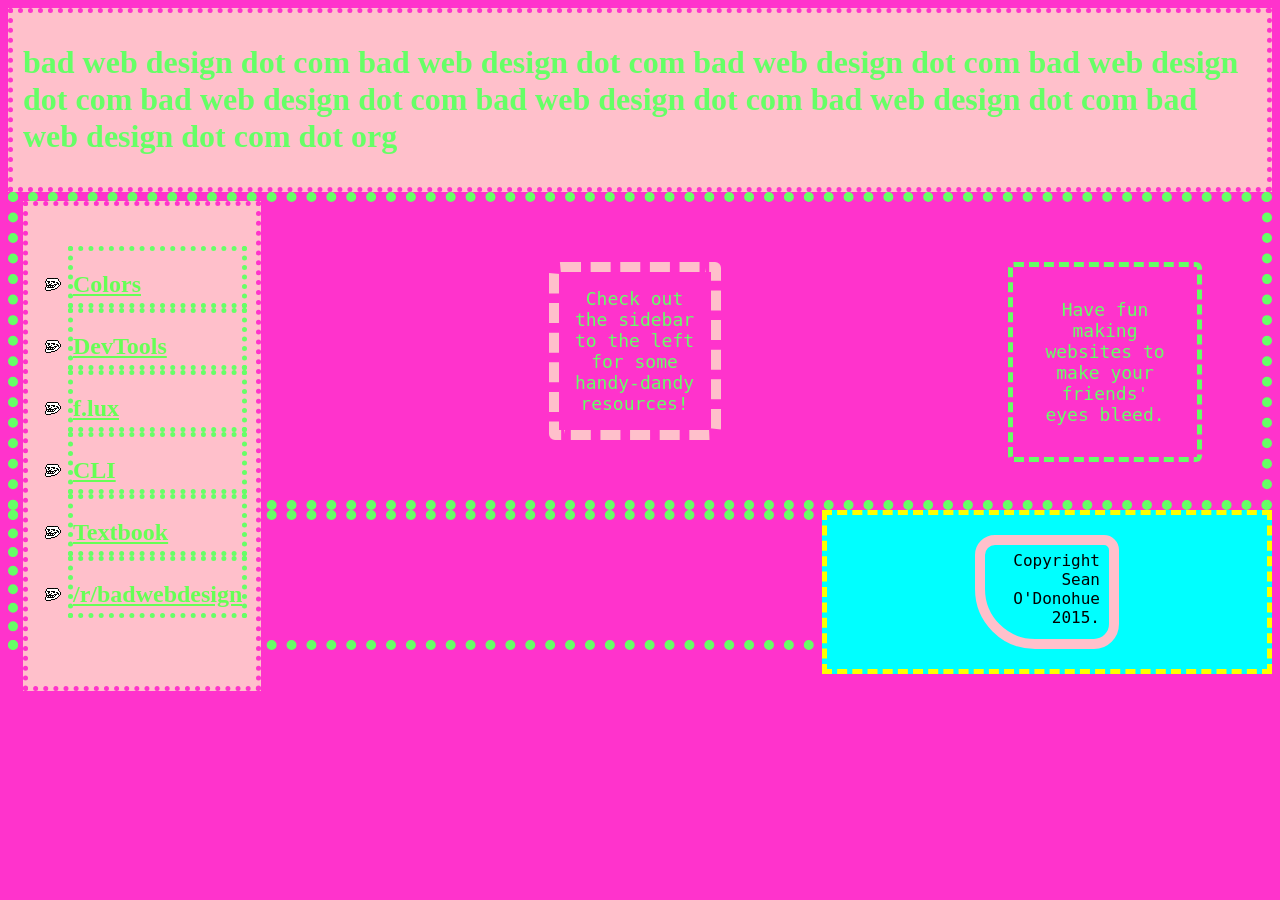
<file: week_one/day3/index.html>
<!DOCTYPE html>
<html>
<head>
	<title>bad web design dot com</title>
	<link rel="stylesheet" href="style.css" type="text/css" />
</head>

<body>

	<header id="pink">

		<h1>bad web design dot com bad web design dot com bad web design dot com bad web design dot com bad web design dot com bad web design dot com bad web design dot com bad web design dot com dot org</h1>
		<nav>
			<ul>
				<li><a href="http://www.w3schools.com/tags/ref_colorpicker.asp">Colors</a></li>
				<li><a href="https://developer.chrome.com/devtools">DevTools</a></li>
				<li><a href="https://justgetflux.com/">f.lux</a></li>
				<li><a href="http://cli.learncodethehardway.org/book/ex1.html">CLI</a></li>
				<li><a href="http://htmlandcssbook.com">Textbook</a></li>
				<li><a href="http://reddit.com/r/badwebdesign">/r/badwebdesign</a></li>
			</ul>


		</nav>

	</header>
	
	<section>
		
		<p id="first" class="wingding">Check out the sidebar to the left for some handy-dandy resources!</p>
		<p id="second" class="wingding">Have fun making websites to make your friends' eyes bleed.</p>
		
	</section>

	<footer id="cyan">
		
		<p id="last" class="wingding">Copyright Sean O'Donohue 2015.</p>

	</footer>

<section>
	


</section>

</body>

</html>
</file>
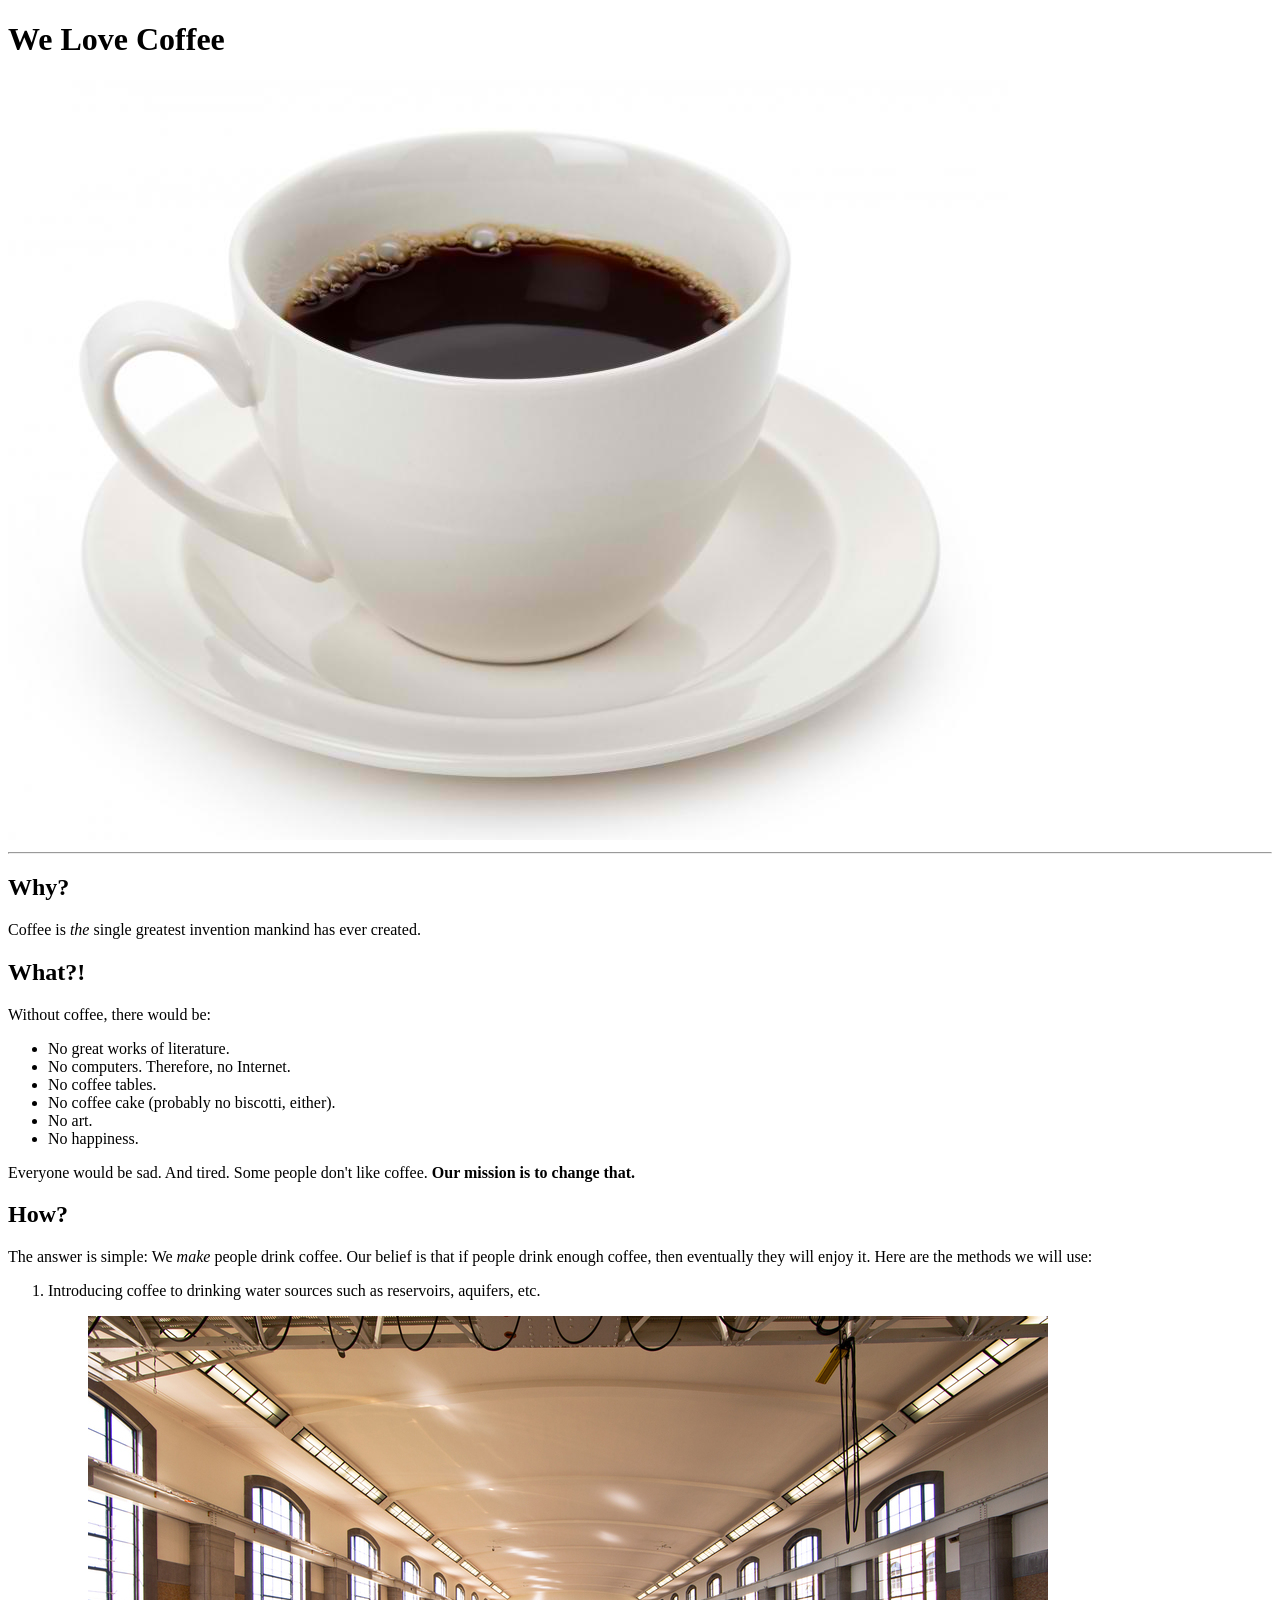
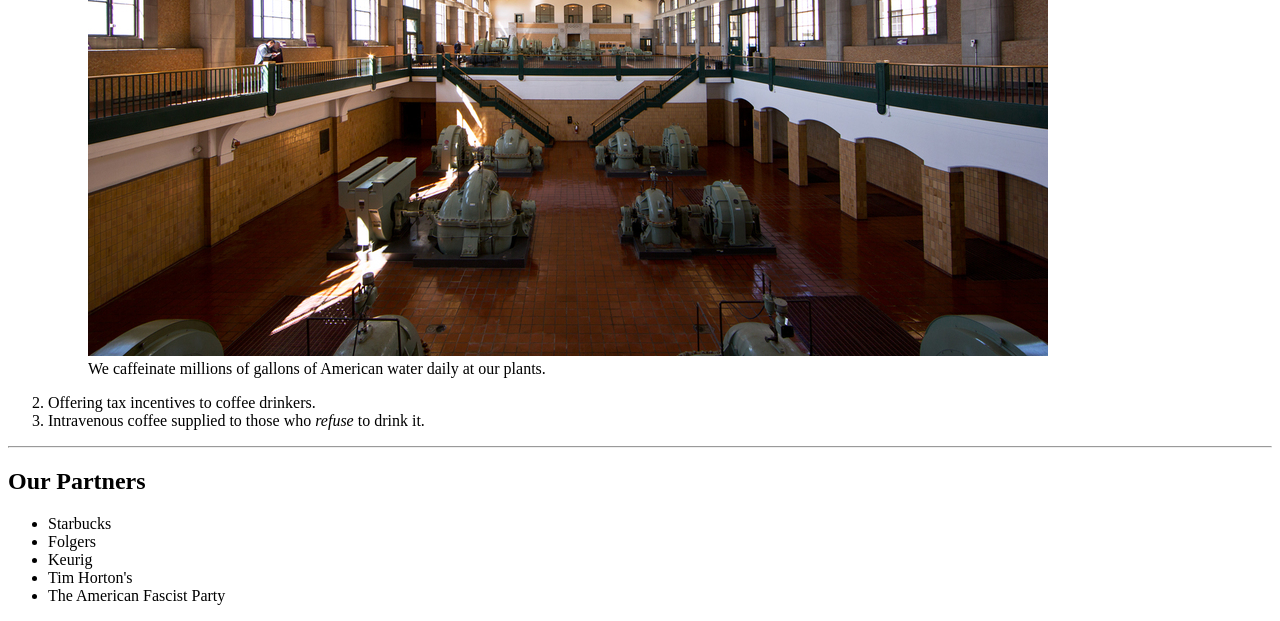
<file: week_one/day1/CoffeeCoalition/index.html>
<!DOCTYPE html>
<!-- saved from url=(0042)file:///Users/Sean/Desktop/day1/index.html -->
<html><head><meta http-equiv="Content-Type" content="text/html; charset=windows-1252">
		<title>The Coffee Coalition</title>
	</head>

	<body>
		<hgroup>
			<h1>
				We <strong>Love</strong> Coffee
			</h1>	
			<img src="cup-coffee.jpg" alt="A cup of black coffee." title="A cup of black coffee.">
			<hr>
			<h2>
				Why?
			</h2>
		<p>
			Coffee is <em>the</em> single greatest invention mankind has ever created.
		</p>

		<h2>
			What?!
		</h2>
		<p> 
			Without coffee, there would be:
			</p><ul>
			 <li> No great works of literature. </li>
			 <li> No computers. Therefore, no Internet.</li>
			 <li>No coffee tables.</li>
			 <li>No coffee cake (probably no biscotti, either).</li>
			 <li> No art.</li>
			 <li> No happiness.</li>

			 </ul>
			  Everyone would be sad. And tired. Some people don't like coffee. <strong> Our mission is to change that. </strong>

		<p></p>
		<h2>
			How?
		</h2>
			<p>
				The answer is simple: We <em>make</em> people drink coffee. Our belief is that if people drink enough coffee, then eventually they will enjoy it. Here are the methods we will use:
				</p><ol>
					<li>Introducing coffee to drinking water sources such as reservoirs, aquifers, etc. 
						<br />
					 <figure>
			<img src="coffee-water.jpg" alt="Photograph of one of our water caffeination plants." />
			<br />
			<figcaption>We caffeinate millions of gallons of American water daily at our plants. </figcaption>
		</figure>
					</li>
					<li> Offering tax incentives to coffee drinkers.</li>
					<li> Intravenous coffee supplied to those who <em>refuse</em> to drink it.</li>
				</ol>
		<hr>
		<h2>
		Our Partners
		</h2>
		<ul>
			<li>Starbucks</li>
			<li>Folgers</li>
			<li>Keurig</li>
			<li>Tim Horton's</li>
			<li>The American Fascist Party</li>	


		</ul>

		</hgroup>
		
	

</body></html>
</file>
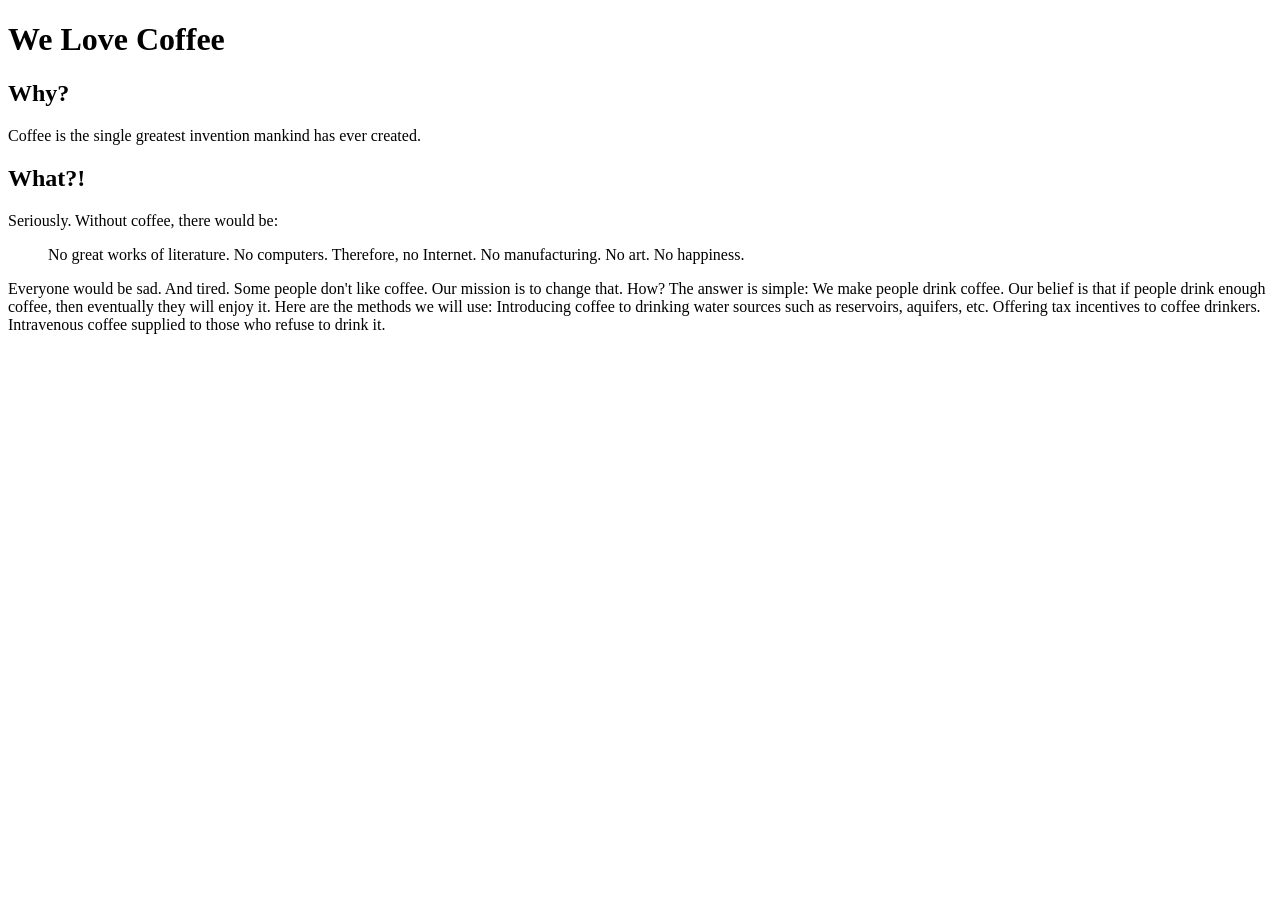
<file: week_one/day1/pair project/index.html>
<!DOCTYPE html>
<html>
<head>
	<title>Coffee is Great</title>
</head>

<h1 id = "top">
We Love Coffee
</h1>

<h2> Why? </h2>

<p> Coffee is the single greatest invention mankind has ever created.</p>

<h2> What?! </h2>

<p> Seriously. Without coffee, there would be:</p>

<ul>
No great works of literature.
No computers. Therefore, no Internet.
No manufacturing.
No art.
No happiness.
</ul>

Everyone would be sad. And tired. Some people don't like coffee. Our mission is to change that.
How?

The answer is simple: We make people drink coffee. Our belief is that if people drink enough coffee, then eventually they will enjoy it. Here are the methods we will use:

Introducing coffee to drinking water sources such as reservoirs, aquifers, etc.
Offering tax incentives to coffee drinkers.
Intravenous coffee supplied to those who refuse to drink it.

</html>
</file>
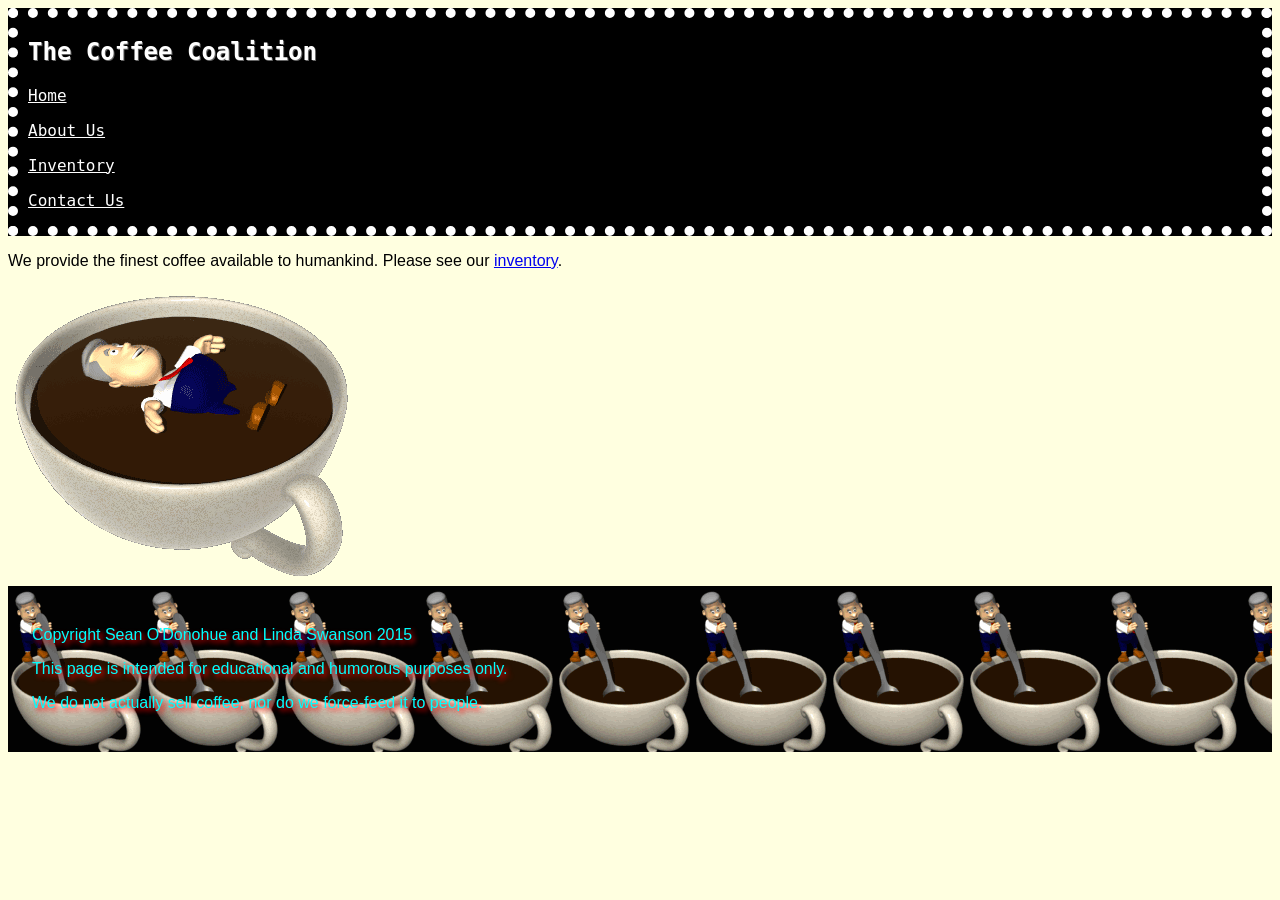
<file: week_one/day2/coffeeshop/index.html>
<!DOCTYPE html>
<!-- saved from url=(0042)file:///Users/Sean/Desktop/day1/index.html -->
<html>
	<head>
		<meta http-equiv="Content-Type" content="text/html; charset=windows-1252">
		<title>The Coffee Coalition: Home</title>
		<link href="style.css" type="text/css" rel="stylesheet" />
	</head>
	
	

<body>
	
	<header>
		
		
		<nav>
	
			<h1>The Coffee Coalition</h1>
			<p><a href="index.html">Home</a></p>
			<p><a href="about.html">About Us</a></p>
			<p><a href="inventory.html">Inventory</a></p>
			<p><a href="contact.html">Contact Us</a></p>
			
			

		</nav>

	</header>

	
	<p>We provide the finest coffee available to humankind. Please see our <a href="inventory.html">inventory</a>.</p>
		
	<img src="images/swim-coffee.gif" alt="A cup of black coffee." title="A cup of black coffee.">
	

	<footer>
	
		<p>Copyright Sean O'Donohue and Linda Swanson 2015</p>
		<p>This page is intended for educational and humorous purposes only.</p>
		<p>We do not actually sell coffee, nor do we force-feed it to people.</p>

	</footer>

</body>


</html>
</file>
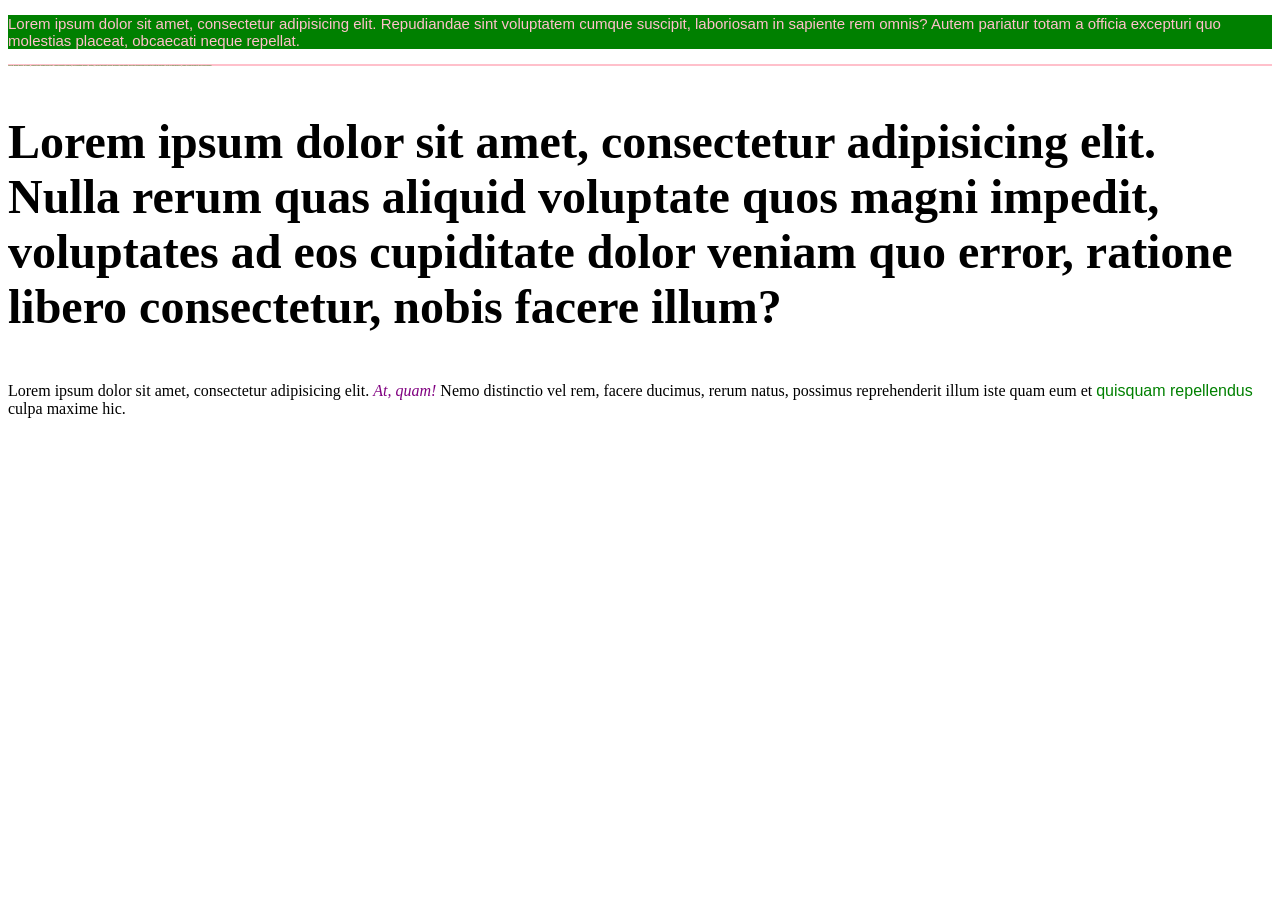
<file: week_one/day2/practice.html>
<!DOCTYPE html>
<html>
<head>
	<link href="styles.css" type="text/css" rel="stylesheet" />

</head>

<body>
<div id="top"><p>Lorem ipsum dolor sit amet, consectetur adipisicing elit. Repudiandae sint voluptatem cumque suscipit, laboriosam in sapiente rem omnis? Autem pariatur totam a officia excepturi quo molestias placeat, obcaecati neque repellat.</p>
</div>
<div id="mid">
<p>Lorem ipsum dolor sit amet, consectetur adipisicing elit. Consequuntur quidem, accusantium nobis? Totam, eveniet deleniti eaque maxime aspernatur delectus temporibus excepturi autem quidem. Velit rerum maiores, nemo reprehenderit nisi repellendus?</p>
</div>
<div id="bottom">
<p>Lorem ipsum dolor sit amet, consectetur adipisicing elit. Nulla rerum quas aliquid voluptate quos magni impedit, voluptates ad eos cupiditate dolor veniam quo error, ratione libero consectetur, nobis facere illum?</p>
</div>
<p>Lorem ipsum dolor sit amet, consectetur adipisicing elit. <span id="quam">At, quam!</span> Nemo distinctio vel rem, facere ducimus, rerum natus, possimus reprehenderit illum iste quam eum et <span id="quisquam">quisquam repellendus</span> culpa maxime hic.</p>

</body>
</html>
</file>
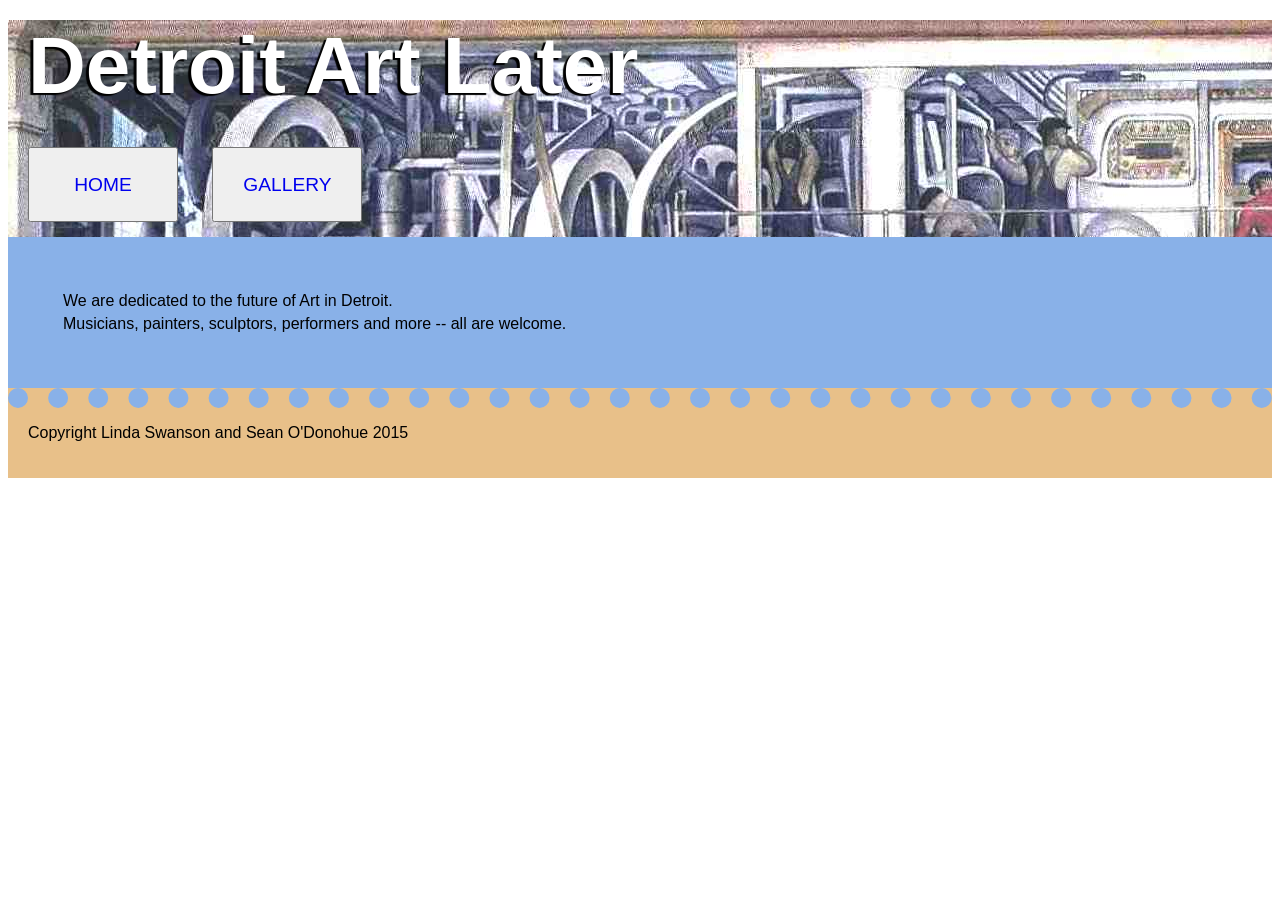
<file: week_one/detroit/detroit.html>
<!DOCTYPE html>
<html>
	
<head>

<title>Detroit Art Later</title>		

<link rel="stylesheet" href="css/common.css" type="text/css" />	
<!link rel="stylesheet" href="css/detroit.css" type="text/css" />

</head>


<body>
	<header>

		<h1>Detroit Art Later</h1>

		<nav>
				<button><a href="detroit.html">HOME</a></button>
				<button><a href="gallery.html">GALLERY</a></button>
		</nav>	

	</header>

	

	<section>
	<p>We are dedicated to the future of Art in Detroit.</p>
	<p>Musicians, painters, sculptors, performers and more -- all are welcome.</p>

	</section>

	<footer>
	
		<p>Copyright Linda Swanson and Sean O'Donohue 2015</p>

	</footer>

</body>


</html>
</file>
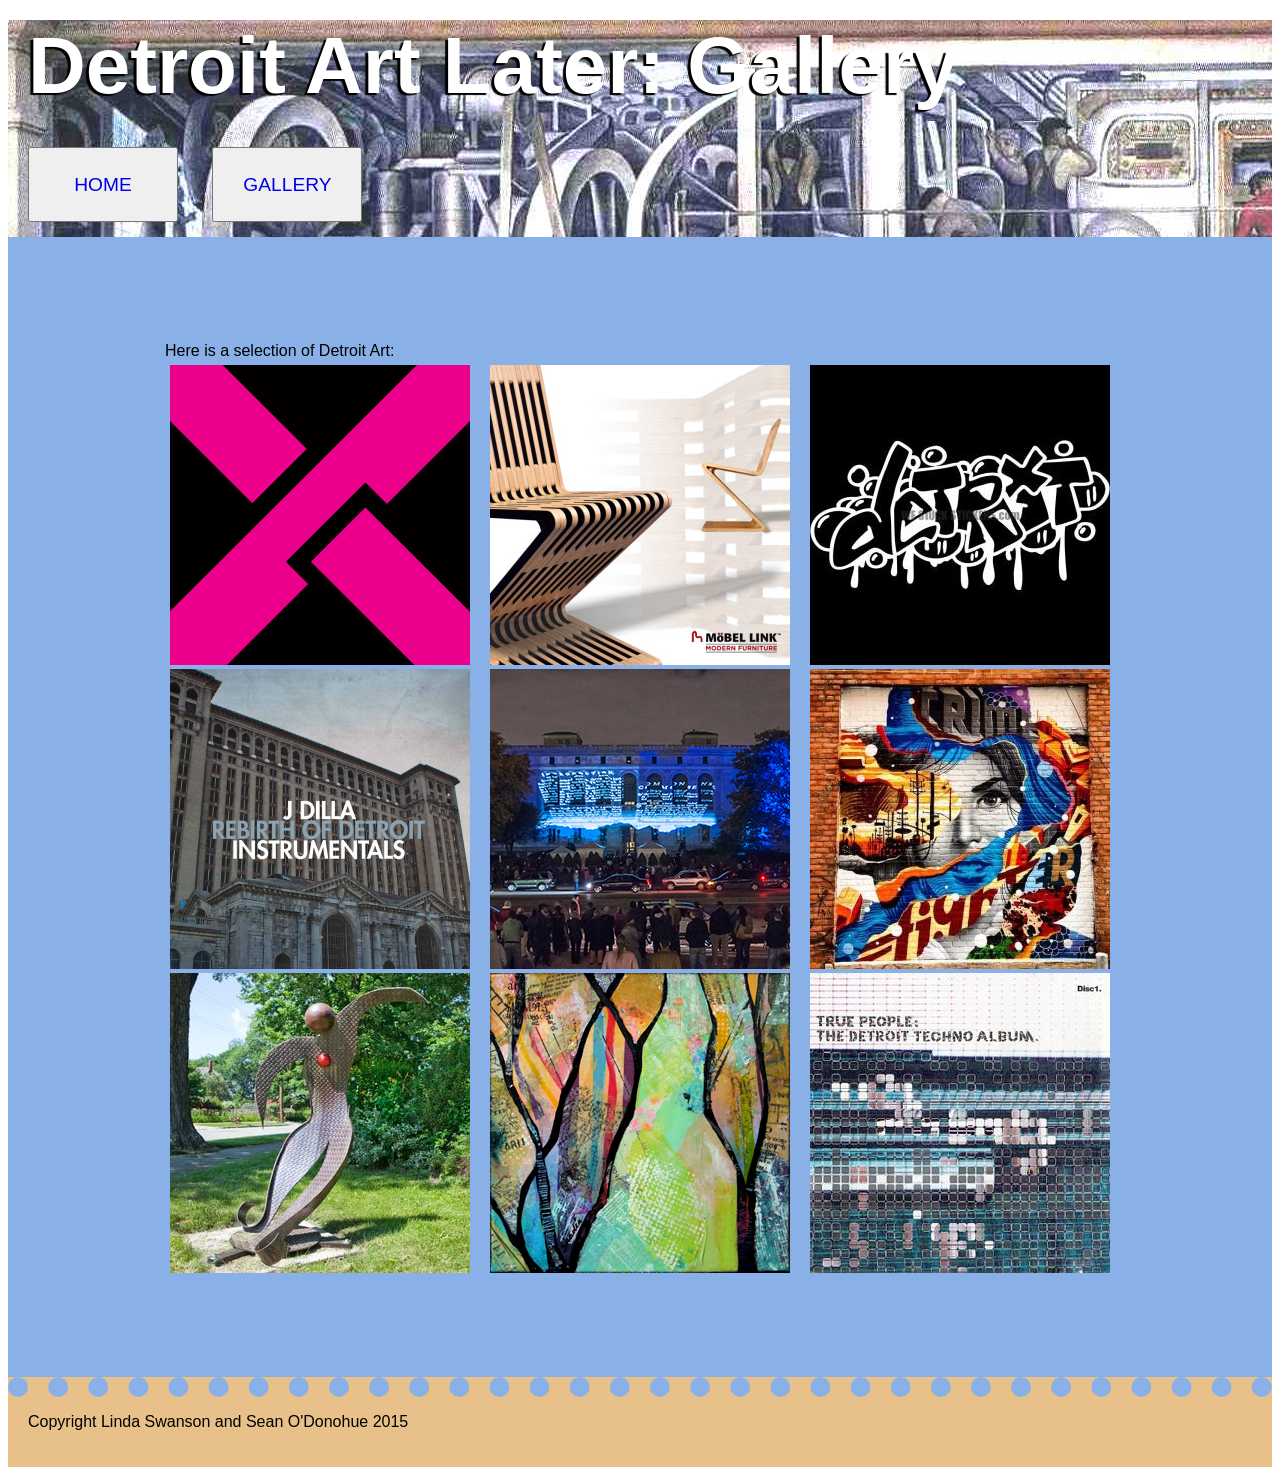
<file: week_one/detroit/gallery.html>
<!DOCTYPE html>
<html>
	
<head>

<title>Detroit Art Later</title>		

<link rel="stylesheet" href="css/common.css" type="text/css" />	
<link rel="stylesheet" href="css/960_12_col.css" type="text/css">
<!link rel="stylesheet" href="css/gallery.css" type="text/css" />

</head>


<body>
	<header>

		<h1>Detroit Art Later: Gallery</h1>

		<nav>
				<button><a href="detroit.html">HOME</a></button>
				<button><a href="gallery.html">GALLERY</a></button>
		</nav>	
		

	</header>

	
	
	<section>
		<section class="container_12 clearfix">
			<p>Here is a selection of Detroit Art:
			</p>

			<div class="article grid_4">
				<img src="images/art-x.png" alt="ArtXDetroit">
			</div>	
			<div class="article grid_4">
				<img src="images/chair.jpg" alt="ZagZig Chairs">
			</div>	
			<div class="article grid_4">
				<img src="images/detroit-bubble.jpg" alt="Street Art">
			</div>	

			<div class="article grid_4">
				<img src="images/dilla.png" alt="J Dilla">
			</div>	
			<div class="article grid_4">
				<img src="images/dlectricity.jpg" alt="DLectricity Festival">
			</div>	
			<div class="article grid_4">
				<img src="images/mural.jpg" alt="Detroit Murals">
			</div>	

			<div class="article grid_4">
				<img src="images/sculpture.jpeg" alt="Public Sculpture">
			</div>	
			<div class="article grid_4">
				<img src="images/shadia-painting.jpeg" alt="Painting by Shadia">
			</div>	
			<div class="article grid_4">
				<img src="images/techno.jpg" alt="Techno">
			</div>	


		</section>

	</section>

	<footer>
	
		<p>Copyright Linda Swanson and Sean O'Donohue 2015</p>

	</footer>

</body>


</html>
</file>
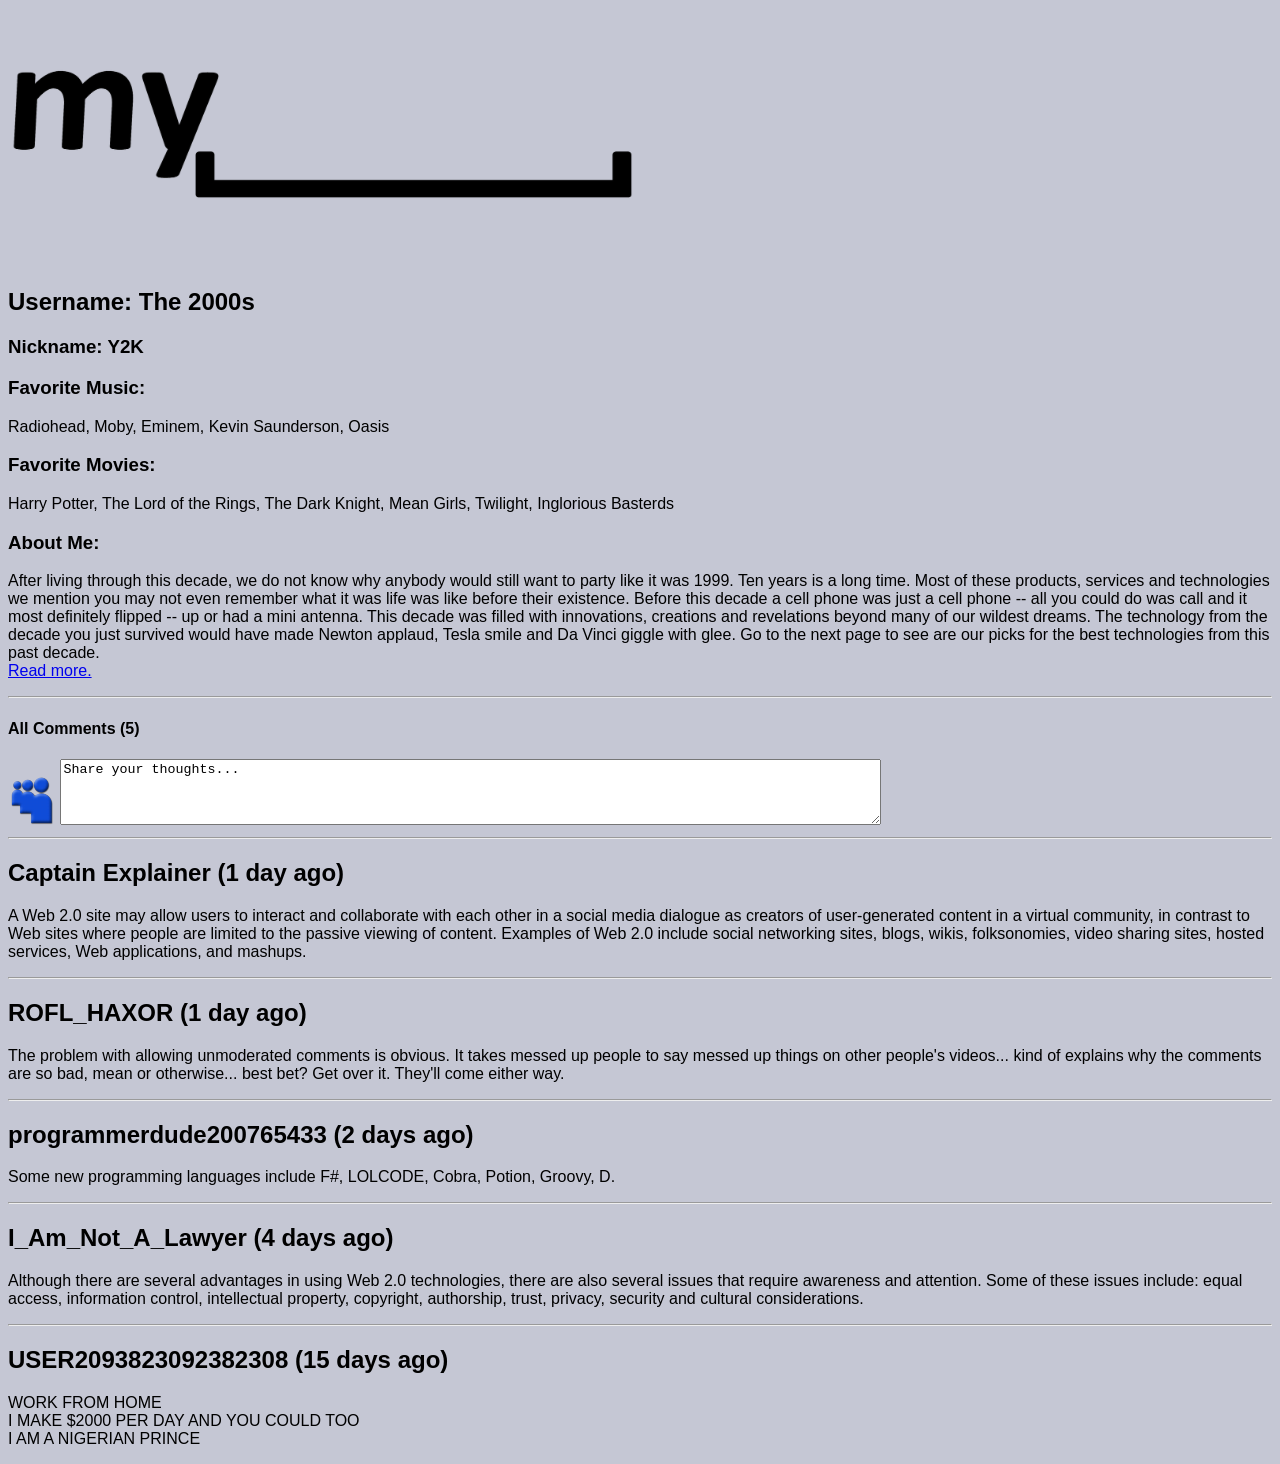
<file: week_one/y2k/00s.html>
<!DOCTYPE html>
<html>
	
<head>
	<title>Y2K: The FUTURE is NOW</title>
	<link rel="stylesheet" href="css/y2k.css" type="text/css">
</head>

<body>
	
	<header>
		<img id="myspace" src="images/myblank.png" alt="My Web 2.0" title="My Web 2.0">
		

	</header>

	<section>
		
		<h2>Username: The 2000s</h2>
		<h3>Nickname: Y2K</h3>
		<h3>Favorite Music:</h3>
		<p>Radiohead, Moby, Eminem, Kevin Saunderson, Oasis</p>
		<h3>Favorite Movies:</h3>
		<p>Harry Potter, The Lord of the Rings, The Dark Knight, Mean Girls, Twilight, Inglorious Basterds</p>
		<h3>About Me:</h3>
		<p>After living through this decade, we do not know why anybody would still want to party like it was 1999. Ten years is a long time. Most of these products, services and technologies we mention you may not even remember what it was life was like before their existence. Before this decade a cell phone was just a cell phone -- all you could do was call and it most definitely flipped -- up or had a mini antenna. This decade was filled with innovations, creations and revelations beyond many of our wildest dreams. The technology from the decade you just survived would have made Newton applaud, Tesla smile and Da Vinci giggle with glee. Go to the next page to see are our picks for the best technologies from this past decade.
		<br />
		<a href="http://www.digitaltrends.com/features/best-technology-2000-2010-the-decade-in-tech/#ixzz3SxdSmSay ">Read more. </a>
		</p>
		<hr>
		
		<h4>All Comments (5)</h4>
		<img src="images/myspace.png" alt="Icon" title="Icon">
		<form action="">
			<textarea name="comments" cols="100" rows="4">Share your thoughts...</textarea>
		</form>

		<hr>
		<h2>Captain Explainer (1 day ago)</h2>
		<p>A Web 2.0 site may allow users to interact and collaborate with each other in a social media dialogue as creators of user-generated content in a virtual community, in contrast to Web sites where people are limited to the passive viewing of content. Examples of Web 2.0 include social networking sites, blogs, wikis, folksonomies, video sharing sites, hosted services, Web applications, and mashups.
		</p>
		<hr>

		<h2>ROFL_HAXOR (1 day ago)</h2>
		<p>The problem with allowing unmoderated comments is obvious. It takes messed up people to say messed up things on other people's videos... kind of explains why the comments are so bad, mean or otherwise... best bet? Get over it. They'll come either way.</p>
		<hr>

		<h2>programmerdude200765433 (2 days ago)</h2>
		<p>Some new programming languages include F#, LOLCODE, Cobra, Potion, Groovy, D.</p>
		<hr>

		<h2>I_Am_Not_A_Lawyer (4 days ago)</h2>
		<p>Although there are several advantages in using Web 2.0 technologies, there are also several issues that require awareness and attention. Some of these issues include: equal access, information control, intellectual property, copyright, authorship, trust, privacy, security and cultural considerations.</p>
		<hr>

		<h2>USER2093823092382308 (15 days ago)</h2>
		<p> WORK FROM HOME <br /> I MAKE $2000 PER DAY AND YOU COULD TOO <br /> I AM A NIGERIAN PRINCE</p>


	</section>

	<footer>
		


	</footer>

</body>


</html>
</file>
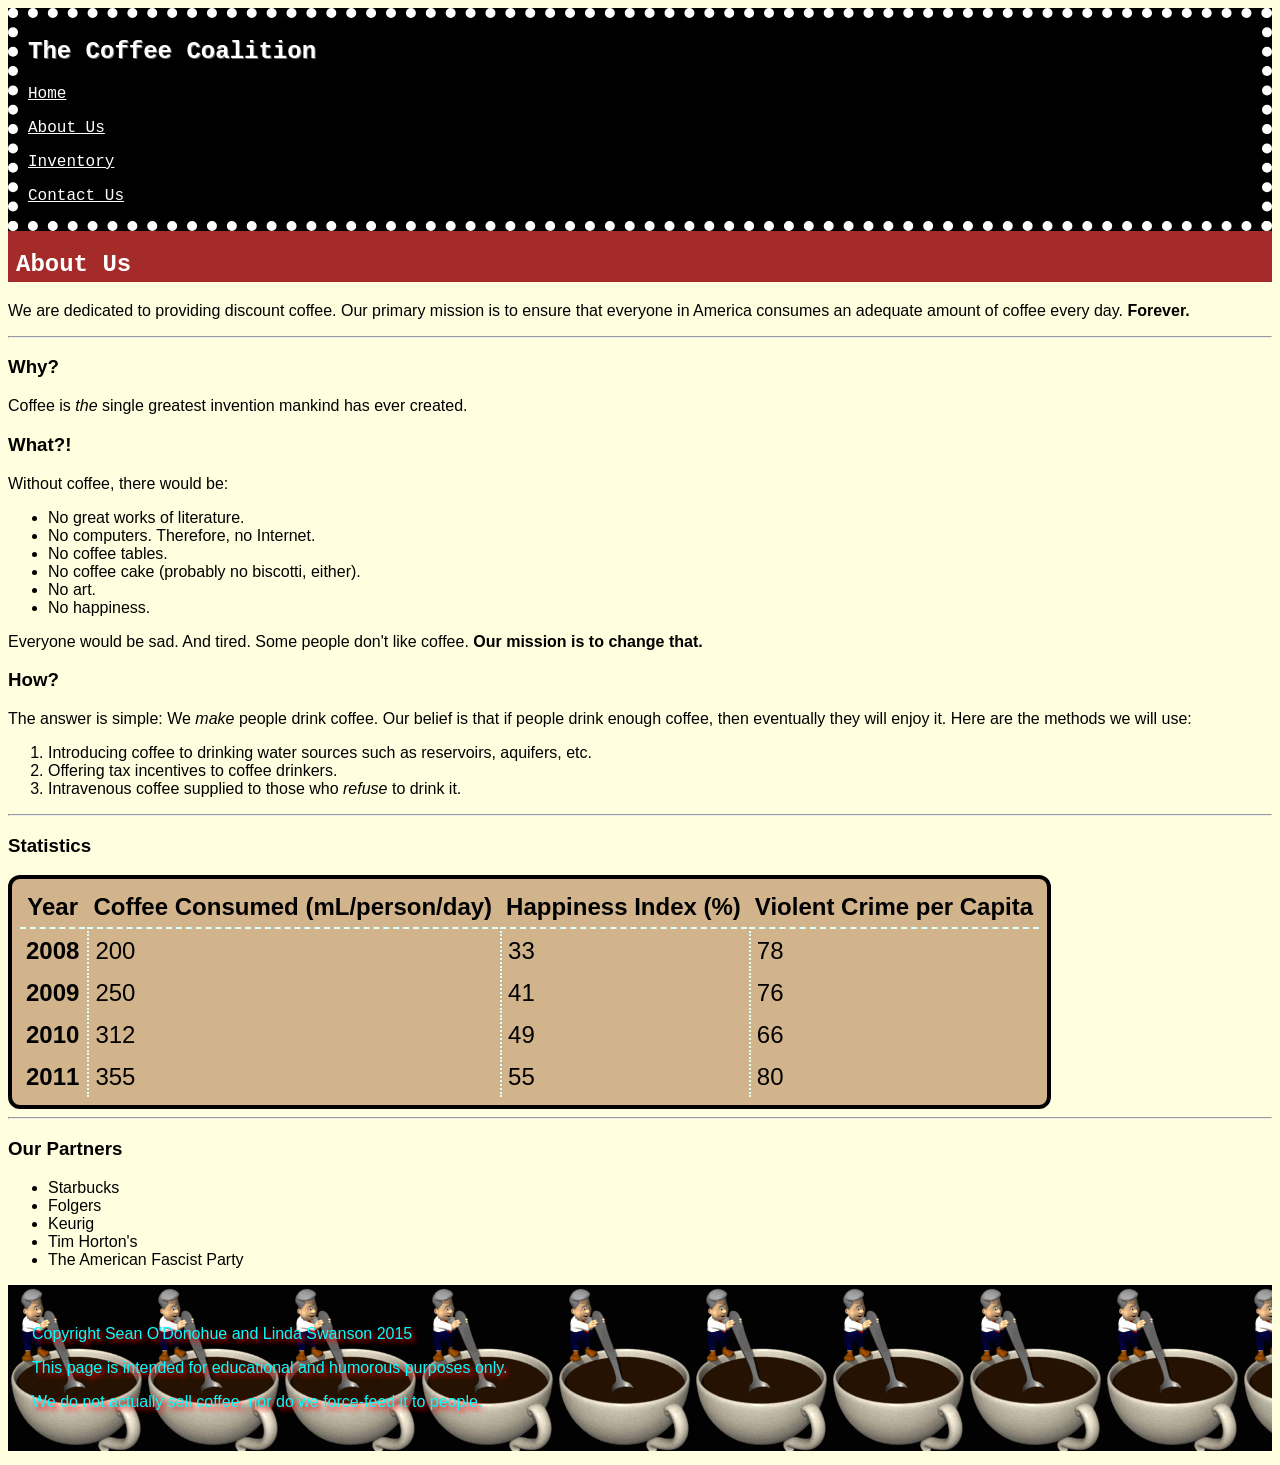
<file: week_one/day2/coffeeshop/about.html>
<!DOCTYPE html>
<!-- saved from url=(0042)file:///Users/Sean/Desktop/day1/index.html -->
<html>
<head>
	<meta http-equiv="Content-Type" content="text/html; charset=windows-1252">
	<title>About The Coffee Coalition</title>
	<link href="style.css" type="text/css" rel="stylesheet" />

</head>

<body>
		
	<hgroup>

		<header>

			<nav>
			
				<h1>The Coffee Coalition</h1>
				<p><a href="index.html">Home</a></p>
				<p><a href="about.html">About Us</a></p>
				<p><a href="inventory.html">Inventory</a></p>
				<p><a href="contact.html">Contact Us</a></p>

			</nav>

			<h2>
				About Us
			</h2>
		
		</header>

			<p>We are dedicated to providing discount coffee. Our primary mission is to ensure that everyone in America consumes an adequate amount of coffee every day. <strong>Forever.</strong></p>	
			
			<hr>
			
			<h3>
				Why?
			</h3>
		
			<p>
			Coffee is <em>the</em> single greatest invention mankind has ever created.
			</p>

			<h3>
			What?!
			</h3>
			
			<p> 
			Without coffee, there would be:
			</p>

			<ul>
				<li>No great works of literature. </li>
				<li>No computers. Therefore, no Internet.</li>
				<li>No coffee tables.</li>
				<li>No coffee cake (probably no biscotti, either).</li>
				<li>No art.</li>
				<li>No happiness.</li>
			 </ul>

			 <p>Everyone would be sad. And tired. Some people don't like coffee. 
			  <strong> Our mission is to change that. </strong> </p>

		
		<h3>
			How?
		</h3>

			<p>
			The answer is simple: We <em>make</em> people drink coffee. Our belief is that if people drink enough coffee, then eventually they will enjoy it. Here are the methods we will use:
			</p>

			<ol>
					<li>Introducing coffee to drinking water sources such as reservoirs, aquifers, etc.</li>
					<li> Offering tax incentives to coffee drinkers.</li>
					<li> Intravenous coffee supplied to those who <em>refuse</em> to drink it.</li>
			</ol>

		<hr>

		<h3>Statistics</h3>
		
		<table>
			<thead>
			<tr>
				<th>Year</th>
				<th>Coffee Consumed (mL/person/day)</th>
				<th>Happiness Index (%)</th>
				<th>Violent Crime per Capita</th>
			</tr>
			</thead>
			
			<tbody>
				<tr>
					<th>2008</th>
					<td>200</td>
					<td>33</td>
					<td>78</td>
				</tr>
				<tr>
					<th>2009</th>
					<td>250</td>
					<td>41</td>
					<td>76</td>
				</tr>
				<tr>
					<th>2010</th>
					<td>312</td>
					<td>49</td>
					<td>66</td>
				</tr>
				<tr>
					<th>2011</th>
					<td>355</td>
					<td>55</td>
					<td>80</td>
				</tr>
				
			</tbody>

		</table>

		<hr>
		
		<h3>
		Our Partners
		</h3>
		
		<ul>
			<li>Starbucks</li>
			<li>Folgers</li>
			<li>Keurig</li>
			<li>Tim Horton's</li>
			<li>The American Fascist Party</li>	
		</ul>
		
		</hgroup>
		
	<footer>
	
		<p>Copyright Sean O'Donohue and Linda Swanson 2015</p>
		<p>This page is intended for educational and humorous purposes only.</p>
		<p>We do not actually sell coffee, nor do we force-feed it to people.</p>

	</footer>

</body>
</html>
</file>
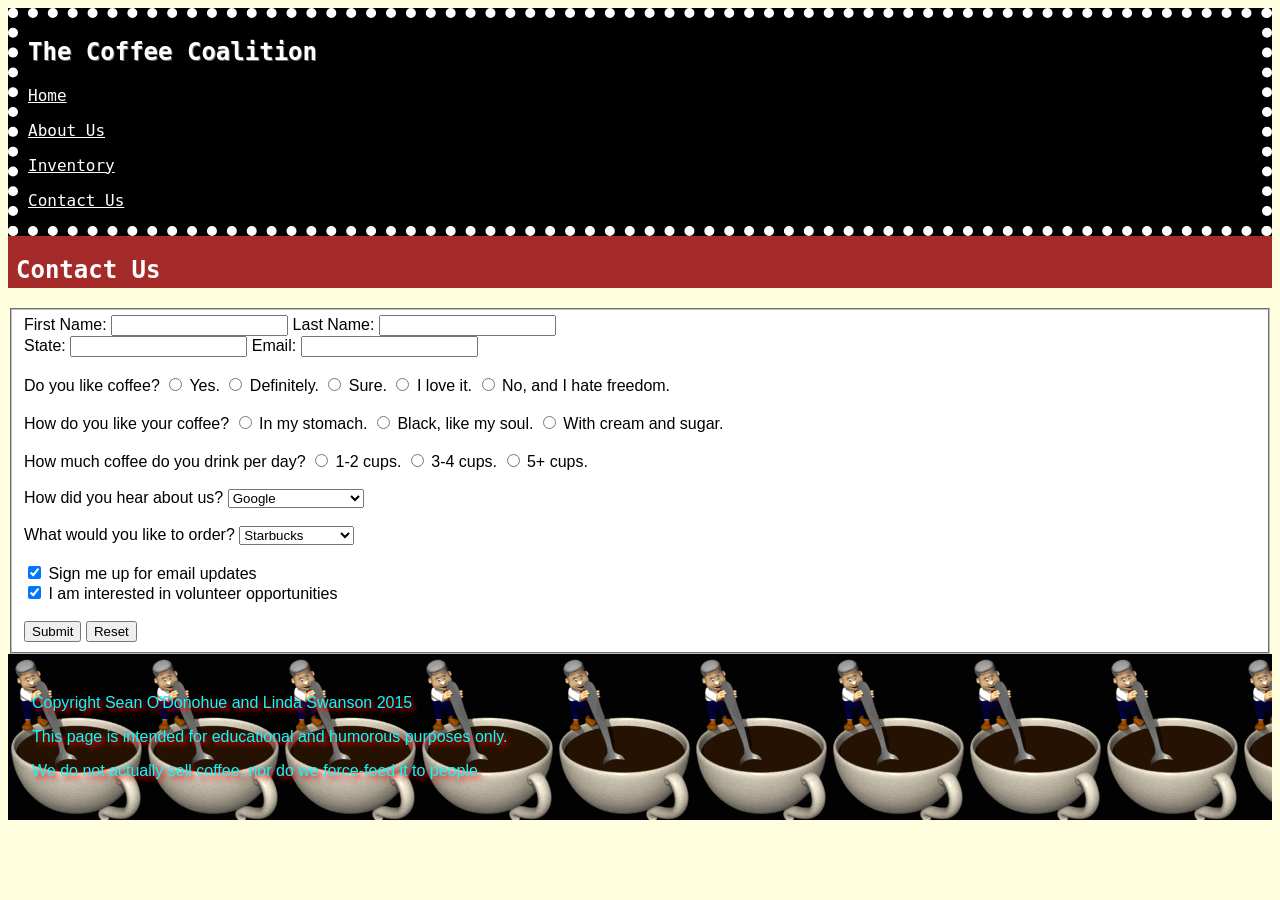
<file: week_one/day2/coffeeshop/contact.html>
<!DOCTYPE html>
<!-- saved from url=(0042)file:///Users/Sean/Desktop/day1/index.html -->
<html>
<head>
	
	<meta http-equiv="Content-Type" content="text/html; charset=windows-1252">
		
	<title>Contact Us</title>
	<link href="style.css" type="text/css" rel="stylesheet" />

</head>

<body>
		
	<hgroup>
		
		<header>
		
			<nav>
		
				<h1>The Coffee Coalition</h1>
				<p><a href="index.html">Home</a></p>
				<p><a href="about.html">About Us</a></p>
				<p><a href="inventory.html">Inventory</a></p>
				<p><a href="contact.html">Contact Us</a></p>

			</nav>
			
			<h2>
				Contact Us
			</h2>

		</header>

		<form action="" method="">
			
			<fieldset>
			
				<label for="firstname">First Name: 
				<input type="text" name="firstname" maxlength ="100"></label>

				<label for="lastname">Last Name:
				<input type="text" name="lastname" maxlength ="100" required="required">
				<br /> </label>
			
				<label for="state">State:
				<input type="text" name="firstname" maxlength ="100"></label>

				<label for="email">Email:
				<input type="email" name="email" maxlength ="100" required = "required"></label>

				<br /> <br />
				
				Do you like coffee?
				
				<label> 
				<input type="radio" name="likes" value="yes" /> Yes.
				</label>
				
				<label> 
				<input type="radio" name="likes" value="yes" /> Definitely.
				</label>
				
				<label> 
				<input type="radio" name="likes" value="yes" /> Sure.
				</label>
				
				<label> 
				<input type="radio" name="likes" value="yes" /> I love it.
				</label>
				
				<label> 
				<input type="radio" name="likes" value="no" /> No, and I hate freedom.
				</label>
				
				<br><br>

				How do you like your coffee?
				
				<label> 
				<input type="radio" name="coffee-type" value="any" /> In my stomach.
				</label>
				
				<label> 
				<input type="radio" name="coffee-type" value="black" /> Black, like my soul.
				</label>
				
				<label> 
				<input type="radio" name="coffee-type" value="weak" /> With cream and sugar.
				</label>
				
				<br><br>
				
				How much coffee do you drink per day?
				
				<label> 
				<input type="radio" name="coffee-amount" value="1-2" /> 1-2 cups.
				</label>
				
				<label> 
				<input type="radio" name="coffee-amount" value="3-4" /> 3-4 cups.
				</label>
				
				<label> 
				<input type="radio" name="coffee-amount" value="5+" /> 5+ cups.
				</label>
				
				<br /><br />
				
				<label for="hear-about">
					How did you hear about us?
				</label>
				
				<select name="referrer" id="hear-about">
					<option value="google">Google</option>
					<option value="facebook">Facebook</option>
					<option value="twitter">Twitter</option>
					<option value="socialmed">Other Social Media</option>
					<option value="friend">Friend</option>
					<option value="news">News</option>
					<option value="other">Other</option>
				</select>
				
				<br /><br />
				
				What would you like to order?
				
				<select name="order" id="place-order">
					<option value="bucks">Starbucks</option>
					<option value="germack">Germack</option>
					<option value="1515 broadway">1515 Broadway</option>
					<option value="greatlk">Great Lakes</option>
				
				</select>



				<br> <br />
				
				<input type="checkbox" name="subscribe" checked="checked" /> 
				Sign me up for email updates
				
				<br>
				
				<input type="checkbox" name="volunteer" checked="checked" /> 
				I am interested in volunteer opportunities
			
				<br>
				<br>
				
				<input type="submit" value="Submit" />
				<input type="submit" value="Reset" />

			</fieldset>

		</form>

		<footer>
	
		<p>Copyright Sean O'Donohue and Linda Swanson 2015</p>
		<p>This page is intended for educational and humorous purposes only.</p>
		<p>We do not actually sell coffee, nor do we force-feed it to people.</p>

	</footer>

		</hgroup>
		

	

</body></html>
</file>
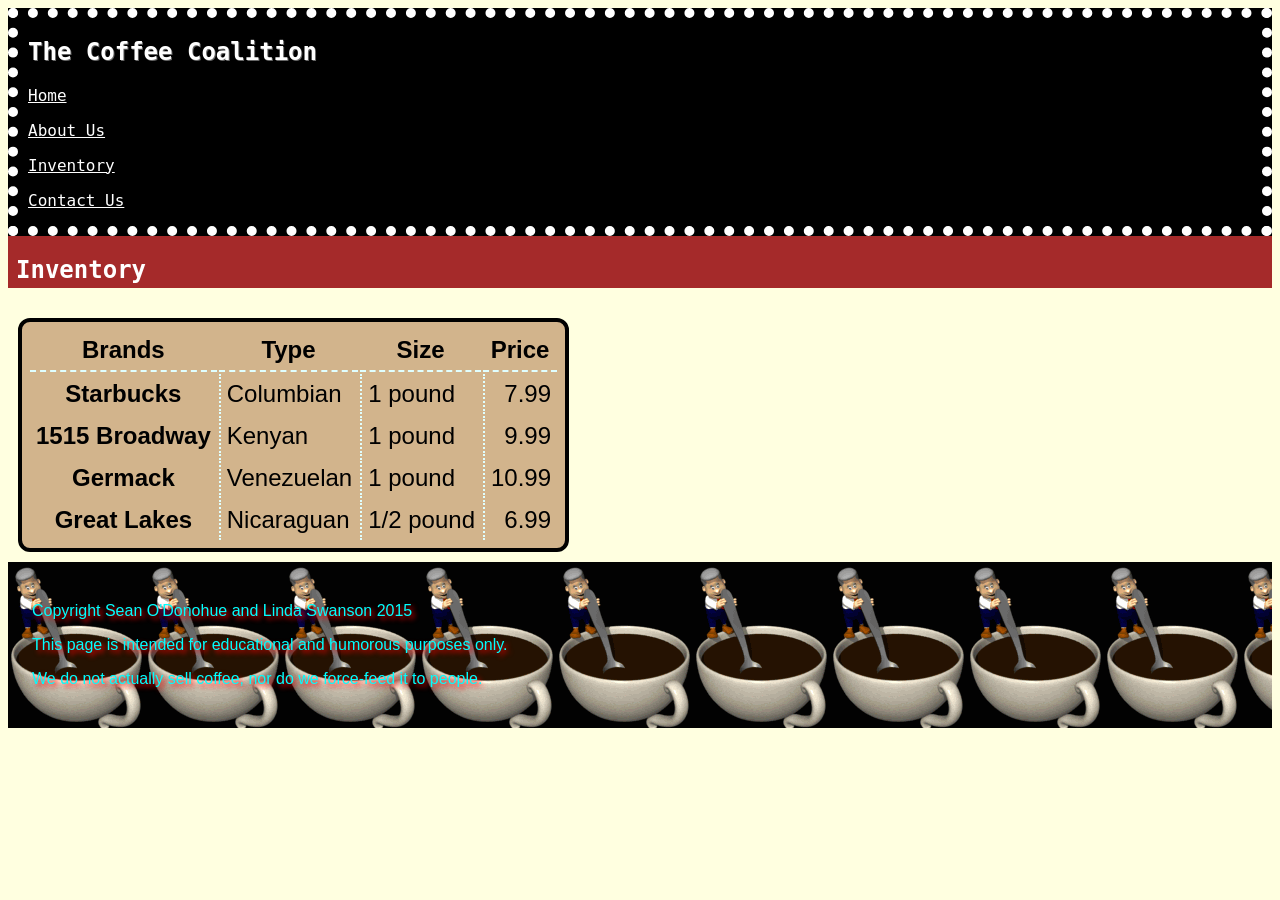
<file: week_one/day2/coffeeshop/inventory.html>
<!DOCTYPE html>
<!-- saved from url=(0042)file:///Users/Sean/Desktop/day1/index.html -->
<html>
	<head>

		<meta http-equiv="Content-Type" content="text/html; charset=windows-1252">
		<title>Inventory</title>
		<link href="style.css" type="text/css" rel="stylesheet" />

	</head>

<body>
	
	<header>
		<nav>
			<h1>The Coffee Coalition</h1>
			<p><a href="index.html">Home</a></p>
			<p><a href="about.html">About Us</a></p>
			<p><a href="inventory.html">Inventory</a></p>
			<p><a href="contact.html">Contact Us</a></p>
		</nav>

		<h2>Inventory</h2>

	</header>

	<section>
		<table>
			<thead>
			<tr>
				<th>Brands</th>
				<th>Type</th>
				<th>Size</th>
				<th>Price</th>
			</tr>
			</thead>
			
			<tbody>
				<tr>
					<th>Starbucks</th>
					<td>Columbian</td>
					<td>1 pound</td>
					<td class="price">7.99</td>
				</tr>
				<tr>
					<th>1515 Broadway</th>
					<td>Kenyan</td>
					<td>1 pound</td>
					<td class="price">9.99</td>
				</tr>
				<tr>
					<th>Germack</th>
					<td>Venezuelan</td>
					<td>1 pound</td>
					<td class="price">10.99</td>
				</tr>
				<tr>
					<th>Great Lakes</th>
					<td>Nicaraguan</td>
					<td>1/2 pound</td>
					<td class="price">6.99</td>
				</tr>
				
			</tbody>

		</table>
</section>
	<footer>
	
		<p>Copyright Sean O'Donohue and Linda Swanson 2015</p>
		<p>This page is intended for educational and humorous purposes only.</p>
		<p>We do not actually sell coffee, nor do we force-feed it to people.</p>

	</footer>

	</body>
</html>
</file>
<file: week_one/day3/style.css>
body {color: #66FF66;
	background-color: #FF33CC;}

p.wingding {font-family: wingdings, webdings, comic, monospace;}

#cyan {background-color: cyan;
		color: black;}

#pink {background-color:pink;
		padding: 10px;
		border: 5px dotted #FF33CC;}

ul {font-weight: bolder;
	font-size: 24px;
	float:left;
	background-color:pink;
	min-height: 100px;
	padding: 40px;
	list-style-image: url("images/trollface.png");
	width: 148px;
	height: 400px;
	border: 5px dotted #FF33CC;}

li {padding: 20px 25px 5px 0px;
	border: 5px dotted #66FF66;
	width: 144px;}

header {min-height:100px;}

section {float: center;
		text-align: center;
		font-size: 18px;
		padding: 60px;
		border: 10px dotted #66FF66;}

footer {float: right;
		text-align: right;
		padding: 20px;
		width: 400px;
		border: 5px dashed yellow;}

#first{width: 120px; 
		display:inline-block;
		margin:auto;
		border: 10px dashed pink;
		border-radius: 12px 6px;
		padding: 16px;}

#second{display: inline-block;
		width: 120px;
		margin:auto;
		border: 5px dashed #66FF66;
		border-radius: 6px;
		padding: 32px;
		float: right;}

#last{width: 100px;
	margin:auto;
	border: 10px solid pink;
	border-radius: 20px 15px 25px 60px;
	padding: 6px 9px 12px 15px;}

a:link{color:#66FF55;}

a:visited{color: #CCBCC8;}

a:hover{color: white;}

a:active{color: black;}
</file>
<file: week_one/day2/coffeeshop/style.css>
body{font-family: helvetica neue, helvetica, arial, sans-serif;
	background-color: lightyellow;}

h1 {text-shadow: 1px 1px 0px #666666;}

h2 {padding-left: 8px;
	padding-bottom: 4px;}

nav {background-color: black;
	padding-left:10px;
	color: white;
	border: 10px dotted white;
	font-family: monospace, helvetica, arial, sans-serif;}

nav a:link { color:white;}

nav a:visited { color:lightcyan;}

header {font-family: monospace, sans-serif;
		background-color: brown;
		color: white;
		}

section {padding: 10px;}

table, th, td {font-size: 24px;
	background-color: tan;
	padding: 6px;}

table { border-radius:12px;
	border: 4px solid black;}

thead tr th {border-bottom: 2px dashed lightcyan;}

.price {text-align: right;}

td {border-left: 2px dotted lightcyan;}

fieldset {background-color: white;}

footer {padding: 24px;
		font-size: 16px;
		color: cyan;
		background-color:black;
		background-image: url("images/drinks8.gif");
		text-shadow: 3px 3px 5px #ff0000;}
</file>
<file: week_one/day2/styles.css>
#top {

	font-family: helvetica, arial, sans-serif;
	color: pink;
	background-color: green;
	font-size:15px;

}

#mid {

	font-family: times, serif;
	color: green;
	background-color: pink;
	font-size: 2px;
	font-style: italic;

}

#bottom {
	font-weight: bolder;
	font-size: 3em;
}

#quam {
	font-size: 27;
	font-style: italic;
	color: purple;
}

#quisquam {

	font-family: comic, sans-serif;
	color: green;
}
</file>
<file: week_one/detroit/css/common.css>
body{font-family: helvetica neue, helvetica, arial, sans-serif;}

header{color:white;
	text-shadow: -3px 2px 1px black;
	background-image: url("../images/mural-heading.jpg");}

nav{display:inline;
	padding: 5px;}

h1{font-size: 500%;
	margin:20px;}

nav button{padding: 20px;
			display: inline-block;
			margin: 15px;
			width: 150px;
			height: 75px;
			font-size: 120%;}

button a{text-decoration: none;}

button:hover{background-color: #89B1E8;}

section{background-color: #89B1E8;
		color: black;
		padding: 50px;}

section p{margin: 5px;}

footer{background-color: #E8C089;
	border-top: 20px dotted #89B1E8;
	padding: 0px 0px 20px 20px ;}
</file>
<file: week_one/detroit/css/960_12_col.css>
/*
  960 Grid System ~ Core CSS.
  Learn more ~ http://960.gs/

  Licensed under GPL and MIT.
*/

/*
  Forces backgrounds to span full width,
  even if there is horizontal scrolling.
  Increase this if your layout is wider.

  Note: IE6 works fine without this fix.
*/

body {
  min-width: 960px;
}

/* `Container
----------------------------------------------------------------------------------------------------*/

.container_12 {
  margin-left: auto;
  margin-right: auto;
  width: 960px;
}

/* `Grid >> Global
----------------------------------------------------------------------------------------------------*/

.grid_1,
.grid_2,
.grid_3,
.grid_4,
.grid_5,
.grid_6,
.grid_7,
.grid_8,
.grid_9,
.grid_10,
.grid_11,
.grid_12 {
  display: inline;
  float: left;
  margin-left: 10px;
  margin-right: 10px;
}

.push_1, .pull_1,
.push_2, .pull_2,
.push_3, .pull_3,
.push_4, .pull_4,
.push_5, .pull_5,
.push_6, .pull_6,
.push_7, .pull_7,
.push_8, .pull_8,
.push_9, .pull_9,
.push_10, .pull_10,
.push_11, .pull_11 {
  position: relative;
}

/* `Grid >> Children (Alpha ~ First, Omega ~ Last)
----------------------------------------------------------------------------------------------------*/

.alpha {
  margin-left: 0;
}

.omega {
  margin-right: 0;
}

/* `Grid >> 12 Columns
----------------------------------------------------------------------------------------------------*/

.container_12 .grid_1 {
  width: 60px;
}

.container_12 .grid_2 {
  width: 140px;
}

.container_12 .grid_3 {
  width: 220px;
}

.container_12 .grid_4 {
  width: 300px;
}

.container_12 .grid_5 {
  width: 380px;
}

.container_12 .grid_6 {
  width: 460px;
}

.container_12 .grid_7 {
  width: 540px;
}

.container_12 .grid_8 {
  width: 620px;
}

.container_12 .grid_9 {
  width: 700px;
}

.container_12 .grid_10 {
  width: 780px;
}

.container_12 .grid_11 {
  width: 860px;
}

.container_12 .grid_12 {
  width: 940px;
}

/* `Prefix Extra Space >> 12 Columns
----------------------------------------------------------------------------------------------------*/

.container_12 .prefix_1 {
  padding-left: 80px;
}

.container_12 .prefix_2 {
  padding-left: 160px;
}

.container_12 .prefix_3 {
  padding-left: 240px;
}

.container_12 .prefix_4 {
  padding-left: 320px;
}

.container_12 .prefix_5 {
  padding-left: 400px;
}

.container_12 .prefix_6 {
  padding-left: 480px;
}

.container_12 .prefix_7 {
  padding-left: 560px;
}

.container_12 .prefix_8 {
  padding-left: 640px;
}

.container_12 .prefix_9 {
  padding-left: 720px;
}

.container_12 .prefix_10 {
  padding-left: 800px;
}

.container_12 .prefix_11 {
  padding-left: 880px;
}

/* `Suffix Extra Space >> 12 Columns
----------------------------------------------------------------------------------------------------*/

.container_12 .suffix_1 {
  padding-right: 80px;
}

.container_12 .suffix_2 {
  padding-right: 160px;
}

.container_12 .suffix_3 {
  padding-right: 240px;
}

.container_12 .suffix_4 {
  padding-right: 320px;
}

.container_12 .suffix_5 {
  padding-right: 400px;
}

.container_12 .suffix_6 {
  padding-right: 480px;
}

.container_12 .suffix_7 {
  padding-right: 560px;
}

.container_12 .suffix_8 {
  padding-right: 640px;
}

.container_12 .suffix_9 {
  padding-right: 720px;
}

.container_12 .suffix_10 {
  padding-right: 800px;
}

.container_12 .suffix_11 {
  padding-right: 880px;
}

/* `Push Space >> 12 Columns
----------------------------------------------------------------------------------------------------*/

.container_12 .push_1 {
  left: 80px;
}

.container_12 .push_2 {
  left: 160px;
}

.container_12 .push_3 {
  left: 240px;
}

.container_12 .push_4 {
  left: 320px;
}

.container_12 .push_5 {
  left: 400px;
}

.container_12 .push_6 {
  left: 480px;
}

.container_12 .push_7 {
  left: 560px;
}

.container_12 .push_8 {
  left: 640px;
}

.container_12 .push_9 {
  left: 720px;
}

.container_12 .push_10 {
  left: 800px;
}

.container_12 .push_11 {
  left: 880px;
}

/* `Pull Space >> 12 Columns
----------------------------------------------------------------------------------------------------*/

.container_12 .pull_1 {
  left: -80px;
}

.container_12 .pull_2 {
  left: -160px;
}

.container_12 .pull_3 {
  left: -240px;
}

.container_12 .pull_4 {
  left: -320px;
}

.container_12 .pull_5 {
  left: -400px;
}

.container_12 .pull_6 {
  left: -480px;
}

.container_12 .pull_7 {
  left: -560px;
}

.container_12 .pull_8 {
  left: -640px;
}

.container_12 .pull_9 {
  left: -720px;
}

.container_12 .pull_10 {
  left: -800px;
}

.container_12 .pull_11 {
  left: -880px;
}

/* `Clear Floated Elements
----------------------------------------------------------------------------------------------------*/

/* http://sonspring.com/journal/clearing-floats */

.clear {
  clear: both;
  display: block;
  overflow: hidden;
  visibility: hidden;
  width: 0;
  height: 0;
}

/* http://www.yuiblog.com/blog/2010/09/27/clearfix-reloaded-overflowhidden-demystified */

.clearfix:before,
.clearfix:after,
.container_12:before,
.container_12:after {
  content: '.';
  display: block;
  overflow: hidden;
  visibility: hidden;
  font-size: 0;
  line-height: 0;
  width: 0;
  height: 0;
}

.clearfix:after,
.container_12:after {
  clear: both;
}

/*
  The following zoom:1 rule is specifically for IE6 + IE7.
  Move to separate stylesheet if invalid CSS is a problem.
*/

.clearfix,
.container_12 {
  zoom: 1;
}
</file>
<file: week_one/y2k/css/y2k.css>
body {background-color: #C5C7D4;
	font-family: helvetica, arial, sans-serif;}

img#myspace{width: 50%;
			height:50%;}

body form{display:inline;}
</file>
